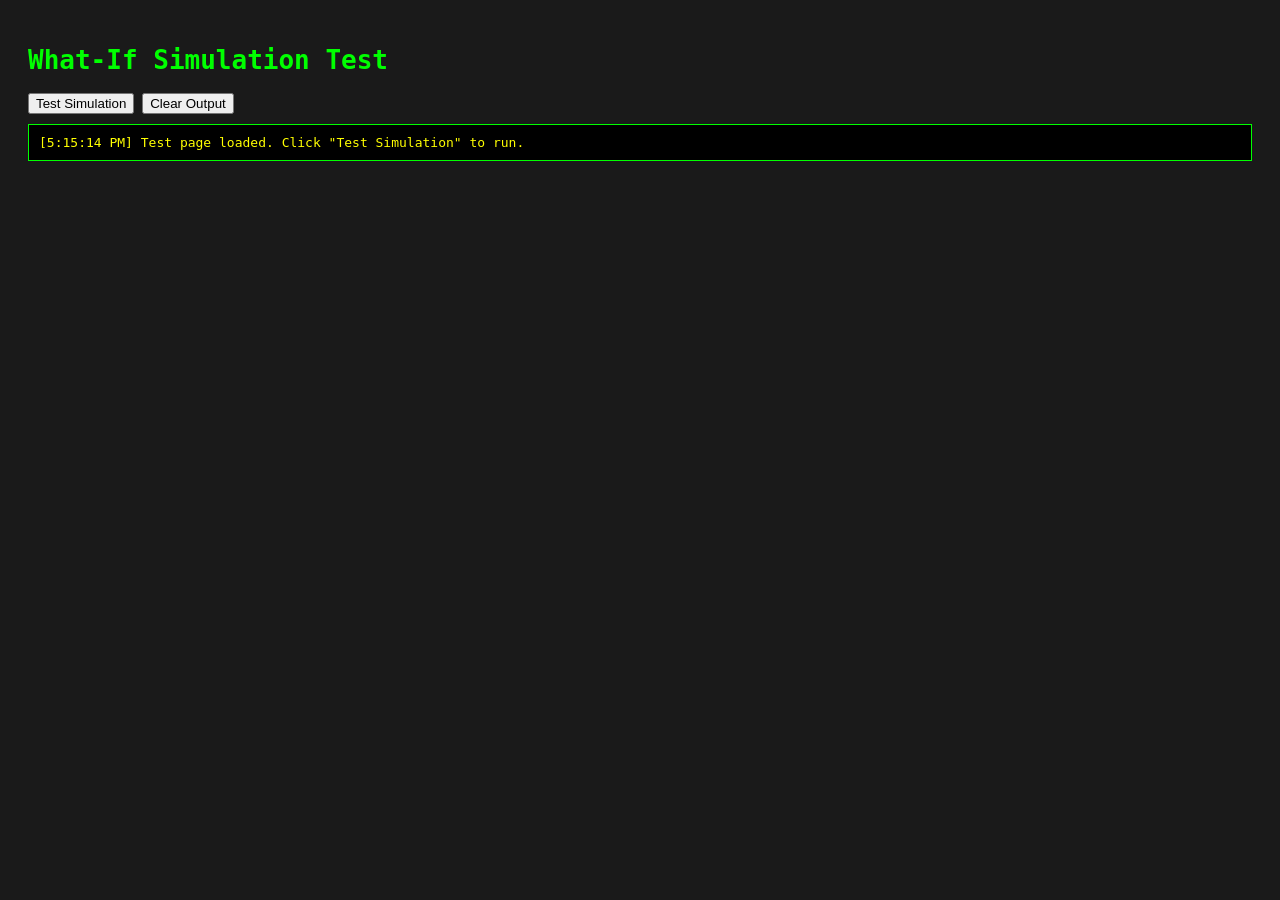
<file: templates/test_whatif.html>
<!DOCTYPE html>
<html>
<head>
    <title>What-If Test</title>
    <style>
        body { font-family: monospace; background: #1a1a1a; color: #00ff00; padding: 20px; }
        .output { background: #000; padding: 10px; margin: 10px 0; border: 1px solid #00ff00; max-height: 400px; overflow-y: auto; }
        .success { color: #00ff00; }
        .error { color: #ff0000; }
        .warning { color: #ffff00; }
    </style>
</head>
<body>
<h1>What-If Simulation Test</h1>
<button onclick="testSimulation()">Test Simulation</button>
<button onclick="clearOutput()">Clear Output</button>
<div id="output" class="output"></div>

<script>
    let outputDiv = document.getElementById('output');
    
    function log(msg, type = 'info') {
        const line = document.createElement('div');
        line.className = type === 'error' ? 'error' : type === 'success' ? 'success' : type === 'warning' ? 'warning' : '';
        line.textContent = '[' + new Date().toLocaleTimeString() + '] ' + msg;
        outputDiv.appendChild(line);
        outputDiv.scrollTop = outputDiv.scrollHeight;
    }
    
    function clearOutput() {
        outputDiv.innerHTML = '';
    }
    
    async function testSimulation() {
        log('=== STARTING TEST ===', 'warning');
        
        try {
            const year = '2025';
            const gpName = 'Australian_Grand_Prix';
            const params = {
                deg_multiplier: 1.1,
                track_temperature: 1.0,
                traffic_factor: 1.0,
                safety_car_probability: 0.1,
                pit_loss: 22.0
            };
            
            log(`Calling /api/strategy/simulate/${year}/${gpName}`, 'warning');
            log(`Payload: ${JSON.stringify(params)}`);
            
            const response = await fetch(`/api/strategy/simulate/${year}/${gpName}`, {
                method: 'POST',
                headers: { 'Content-Type': 'application/json' },
                body: JSON.stringify(params),
                timeout: 60000
            });
            
            log(`Response status: ${response.status}`, response.status === 200 ? 'success' : 'error');
            
            const data = await response.json();
            
            log(`Response keys: ${Object.keys(data).join(', ')}`, 'success');
            log(`Strategies: ${data.strategies ? data.strategies.length + ' items' : 'MISSING'}`, data.strategies ? 'success' : 'error');
            log(`Recommendation: ${data.recommendation ? 'PRESENT' : 'MISSING'}`, data.recommendation ? 'success' : 'error');
            log(`Metadata: ${data.metadata ? 'PRESENT' : 'MISSING'}`, data.metadata ? 'success' : 'error');
            
            if (data.strategies && data.strategies.length > 0) {
                const s = data.strategies[0];
                log(`First strategy:`, 'warning');
                log(`  - label: ${s.label}`);
                log(`  - variant: ${s.variant}`);
                log(`  - pit_laps: ${JSON.stringify(s.pit_laps)}`);
                log(`  - compounds: ${JSON.stringify(s.compounds)}`);
                log(`  - total_time: ${s.total_time}`);
            }
            
            if (data.recommendation && data.recommendation.recommended) {
                const rec = data.recommendation.recommended;
                log(`Recommendation:`, 'warning');
                log(`  - compounds: ${JSON.stringify(rec.compounds)}`);
                log(`  - pit_laps: ${JSON.stringify(rec.pit_laps)}`);
                log(`  - confidence: ${data.recommendation.confidence}`);
            }
            
            log('=== TEST COMPLETE ===', 'success');
            
        } catch (error) {
            log(`ERROR: ${error.message}`, 'error');
            log(`Stack: ${error.stack}`, 'error');
        }
    }
    
    log('Test page loaded. Click "Test Simulation" to run.', 'warning');
</script>
</body>
</html>
</file>
